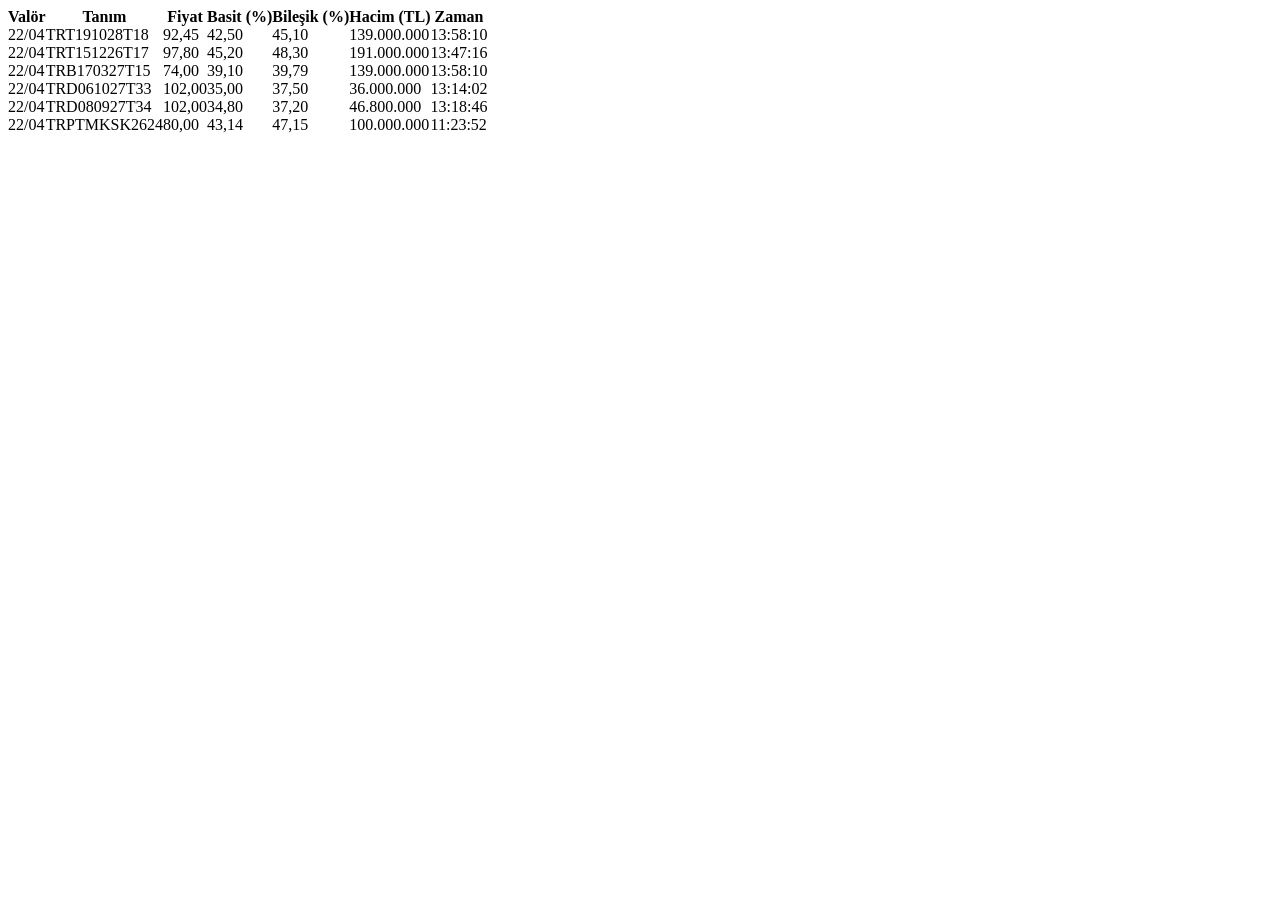
<file: tests/fixtures/bist_dibs.html>
<!DOCTYPE html>
<html>
<body>
<!-- UzmanPara tahvil-bono-repo sayfasının sadeleştirilmiş kopyası.
     Kolonlar: Valör | Tanım(ISIN) | Fiyat | Basit (%) | Bileşik (%) | Hacim (TL) | Zaman -->
<table cellspacing="0" cellpadding="0" border="0">
  <tr>
    <th>Valör</th><th>Tanım</th><th>Fiyat</th><th>Basit (%)</th>
    <th>Bileşik (%)</th><th>Hacim (TL)</th><th>Zaman</th>
  </tr>
  <tr>
    <td>22/04</td><td>TRT191028T18</td><td>92,45</td><td>42,50</td>
    <td>45,10</td><td>139.000.000</td><td>13:58:10</td>
  </tr>
  <tr>
    <td>22/04</td><td>TRT151226T17</td><td>97,80</td><td>45,20</td>
    <td>48,30</td><td>191.000.000</td><td>13:47:16</td>
  </tr>
  <tr>
    <td>22/04</td><td>TRB170327T15</td><td>74,00</td><td>39,10</td>
    <td>39,79</td><td>139.000.000</td><td>13:58:10</td>
  </tr>
  <tr>
    <td>22/04</td><td>TRD061027T33</td><td>102,00</td><td>35,00</td>
    <td>37,50</td><td>36.000.000</td><td>13:14:02</td>
  </tr>
  <tr>
    <td>22/04</td><td>TRD080927T34</td><td>102,00</td><td>34,80</td>
    <td>37,20</td><td>46.800.000</td><td>13:18:46</td>
  </tr>
  <tr>
    <!-- Şirket tahvili: ISIN formatı farklı, collector bunu atlamalı -->
    <td>22/04</td><td>TRPTMKSK2624</td><td>80,00</td><td>43,14</td>
    <td>47,15</td><td>100.000.000</td><td>11:23:52</td>
  </tr>
</table>
</body>
</html>
</file>
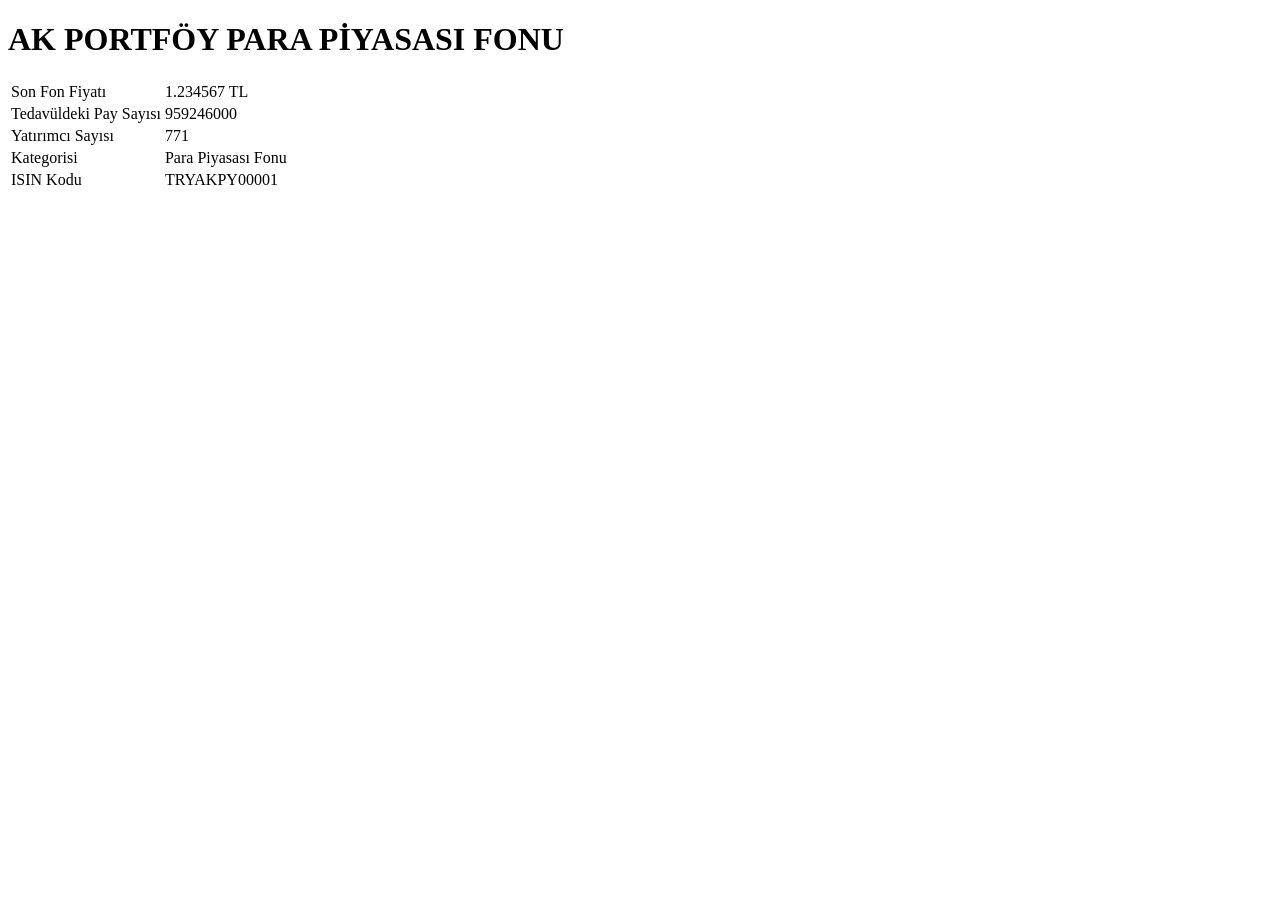
<file: tests/fixtures/fonrehberi_detail_afa.html>
<!DOCTYPE html>
<html lang="tr">
<head><title>AFA Fonu Kazancı Nedir</title></head>
<body>
<h1>AK PORTFÖY PARA PİYASASI FONU</h1>
<table class="table col-md-12 table-bordered table-striped table-hover">
<tr>
<td class="col-md-4">Son Fon Fiyatı</td>
<td class="col-md-8">1.234567 TL</td>
</tr>
<tr>
<td class="col-md-4">Tedavüldeki Pay Sayısı</td>
<td class="col-md-8">959246000</td>
</tr>
<tr>
<td class="col-md-4">Yatırımcı Sayısı</td>
<td class="col-md-8">771</td>
</tr>
<tr>
<td class="col-md-4">Kategorisi</td>
<td class="col-md-8">Para Piyasası Fonu</td>
</tr>
<tr>
<td class="col-md-4">ISIN Kodu</td>
<td class="col-md-8">TRYAKPY00001</td>
</tr>
</table>
</body>
</html>
</file>
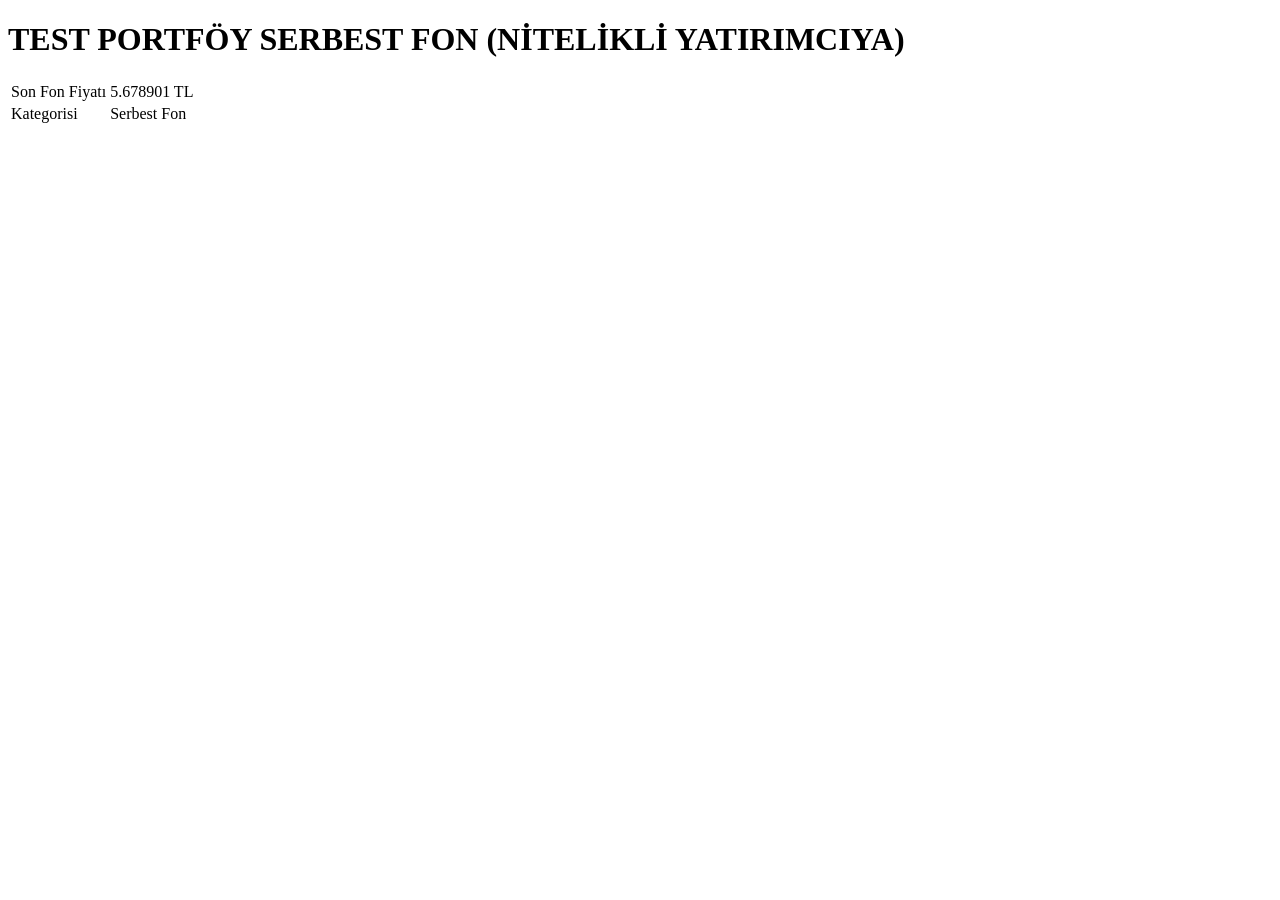
<file: tests/fixtures/fonrehberi_detail_tge.html>
<!DOCTYPE html>
<html lang="tr">
<head><title>TGE Fonu Kazancı Nedir</title></head>
<body>
<h1>TEST PORTFÖY SERBEST FON (NİTELİKLİ YATIRIMCIYA)</h1>
<table class="table col-md-12 table-bordered table-striped table-hover">
<tr>
<td class="col-md-4">Son Fon Fiyatı</td>
<td class="col-md-8">5.678901 TL</td>
</tr>
<tr>
<td class="col-md-4">Kategorisi</td>
<td class="col-md-8">Serbest Fon</td>
</tr>
</table>
</body>
</html>
</file>
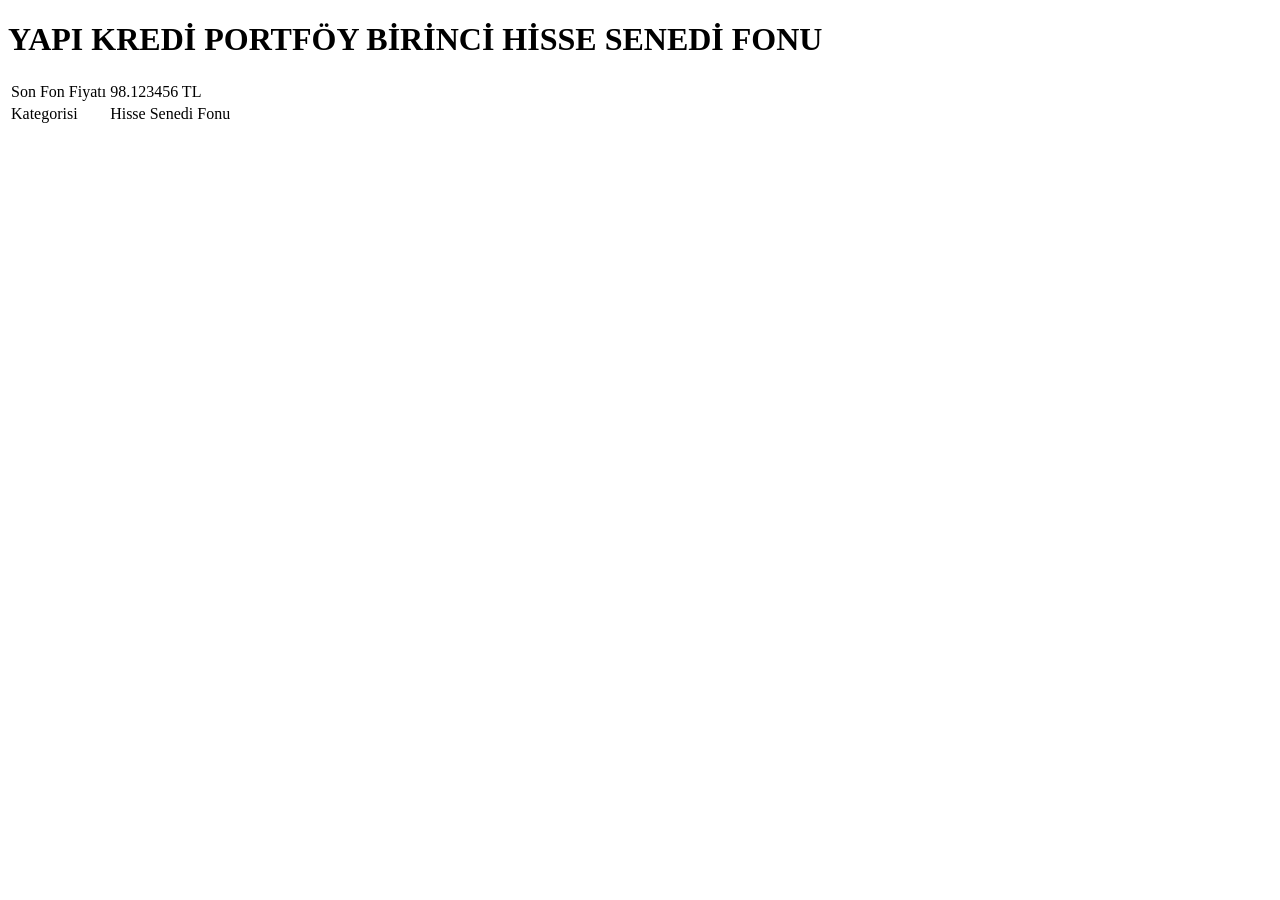
<file: tests/fixtures/fonrehberi_detail_yhs.html>
<!DOCTYPE html>
<html lang="tr">
<head><title>YHS Fonu Kazancı Nedir</title></head>
<body>
<h1>YAPI KREDİ PORTFÖY BİRİNCİ HİSSE SENEDİ FONU</h1>
<table class="table col-md-12 table-bordered table-striped table-hover">
<tr>
<td class="col-md-4">Son Fon Fiyatı</td>
<td class="col-md-8">98.123456 TL</td>
</tr>
<tr>
<td class="col-md-4">Kategorisi</td>
<td class="col-md-8">Hisse Senedi Fonu</td>
</tr>
</table>
</body>
</html>
</file>
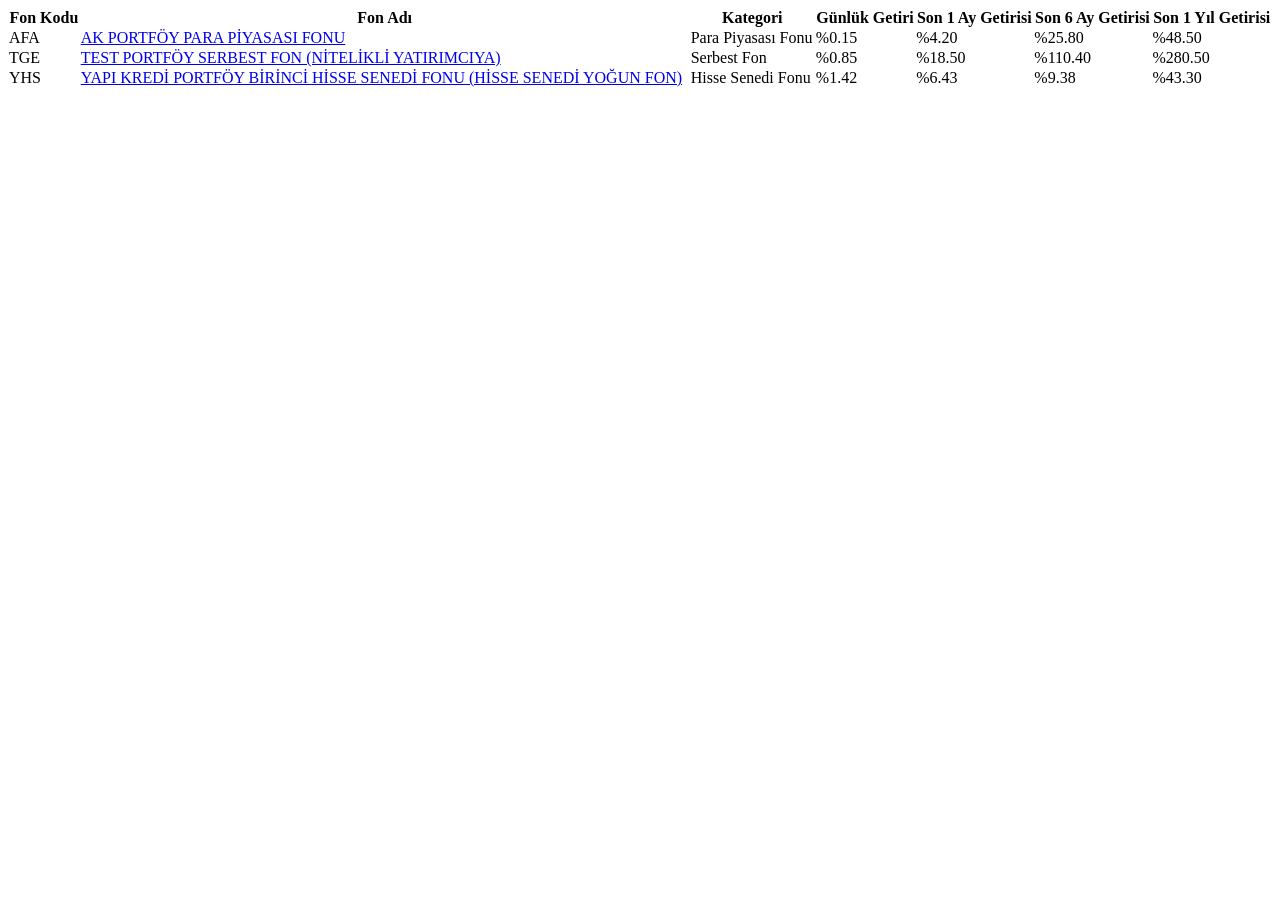
<file: tests/fixtures/fonrehberi_list.html>
<!DOCTYPE html>
<html lang="tr">
<head><title>Fon Rehberi</title></head>
<body>
<table cellspacing="0" class="table table-bordered" id="filterTable" width="100%">
<thead>
<tr>
<th>Fon Kodu</th>
<th>Fon Adı</th>
<th>Kategori</th>
<th>Günlük Getiri</th>
<th>Son 1 Ay Getirisi</th>
<th>Son 6 Ay Getirisi</th>
<th>Son 1 Yıl Getirisi</th>
</tr>
</thead>
<tbody>
<tr>
<td>AFA</td>
<td><a href="AFA-fonu-kazanci-nedir.html" title="AK PORTFÖY PARA PİYASASI FONU Fonu Kazancı Nedir">AK PORTFÖY PARA PİYASASI FONU</a></td>
<td>Para Piyasası Fonu</td>
<td>%0.15</td>
<td>%4.20</td>
<td>%25.80</td>
<td>%48.50</td>
</tr>
<tr>
<td>TGE</td>
<td><a href="TGE-fonu-kazanci-nedir.html" title="TEST PORTFÖY SERBEST FON (NİTELİKLİ YATIRIMCIYA) Fonu Kazancı Nedir">TEST PORTFÖY SERBEST FON (NİTELİKLİ YATIRIMCIYA)</a></td>
<td>Serbest Fon</td>
<td>%0.85</td>
<td>%18.50</td>
<td>%110.40</td>
<td>%280.50</td>
</tr>
<tr>
<td>YHS</td>
<td><a href="YHS-fonu-kazanci-nedir.html" title="YAPI KREDİ PORTFÖY BİRİNCİ HİSSE SENEDİ FONU Fonu Kazancı Nedir">YAPI KREDİ PORTFÖY BİRİNCİ HİSSE SENEDİ FONU (HİSSE SENEDİ YOĞUN FON)</a></td>
<td>Hisse Senedi Fonu</td>
<td>%1.42</td>
<td>%6.43</td>
<td>%9.38</td>
<td>%43.30</td>
</tr>
</tbody>
</table>
</body>
</html>
</file>
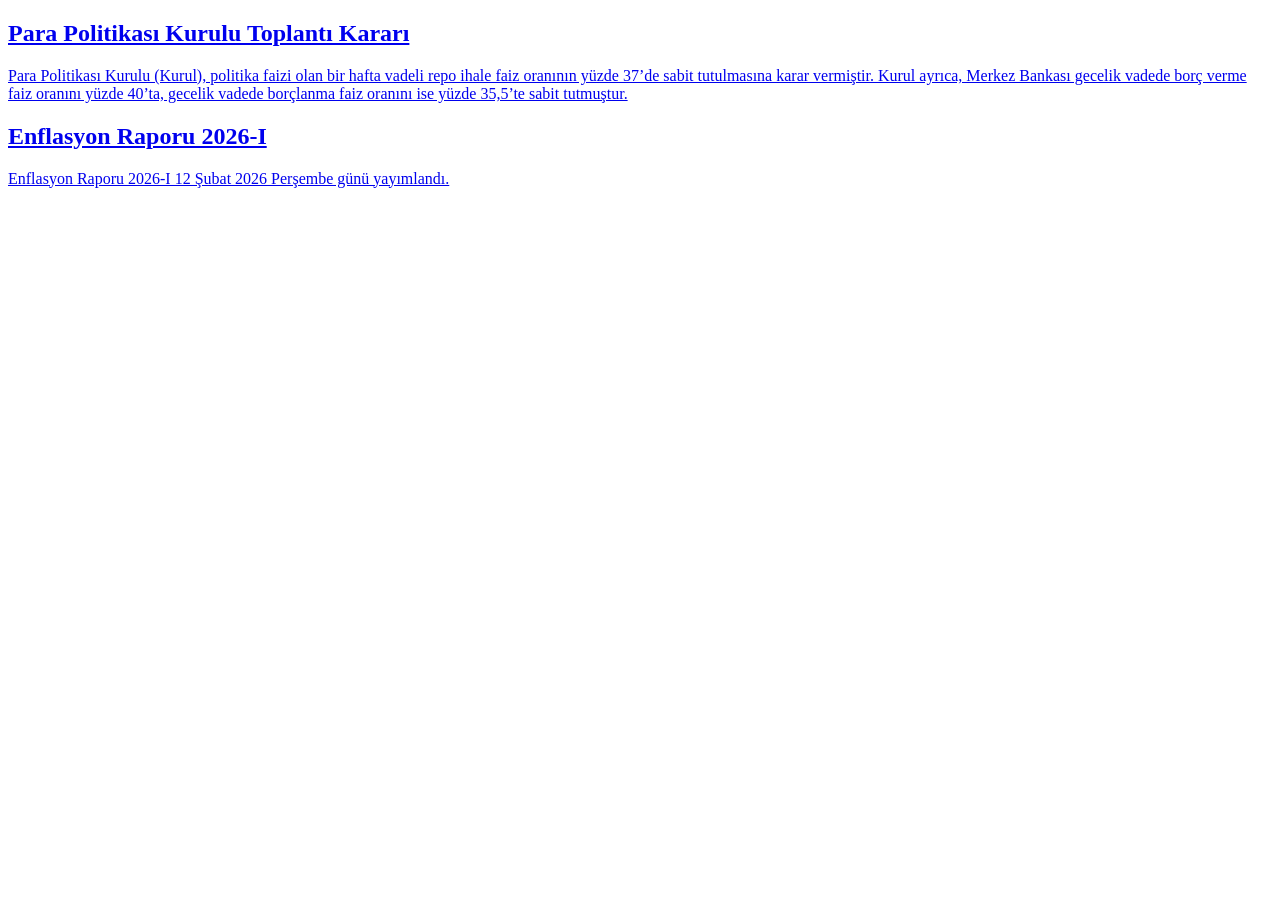
<file: tests/fixtures/tcmb_page.html>
<!-- TCMB ana sayfasından (www.tcmb.gov.tr) alınmış kısaltılmış örnek.
     Birden fazla banner var; collector'ın doğru banner'ı bulup
     içinden oranları regex ile çıkarması bekleniyor. -->
<!DOCTYPE html>
<html lang="tr">
<head><meta charset="UTF-8"><title>TCMB</title></head>
<body>
<section class="banner-section">
  <div class="banner-slider">

    <div class="banner-slide w-slide">
      <a href="/wps/wcm/connect/tr/tcmb+tr/main+menu/duyurular/basin/2026/duy2026-17">
        <div class="banner-header">
          <h1 class="banner-title">Para Politikası Kurulu Toplantı Kararı</h1>
          <p class="banner-text">Para Politikası Kurulu (Kurul), politika faizi olan bir hafta vadeli repo ihale faiz oranının yüzde 37&rsquo;de sabit tutulmasına karar vermiştir. Kurul ayrıca, Merkez Bankası gecelik vadede borç verme faiz oranını yüzde 40&rsquo;ta, gecelik vadede borçlanma faiz oranını ise yüzde 35,5&rsquo;te sabit tutmuştur.</p>
        </div>
      </a>
    </div>

    <div class="banner-slide w-slide">
      <a href="/wps/wcm/connect/tr/tcmb+tr/main+menu/yayinlar/raporlar/enflasyon+raporu/2026/enflasyon+raporu+2026+-+i">
        <div class="banner-header">
          <h1 class="banner-title">Enflasyon Raporu 2026-I</h1>
          <p class="banner-text">Enflasyon Raporu 2026-I 12 Şubat 2026 Perşembe günü yayımlandı.</p>
        </div>
      </a>
    </div>

  </div>
</section>
</body>
</html>
</file>
